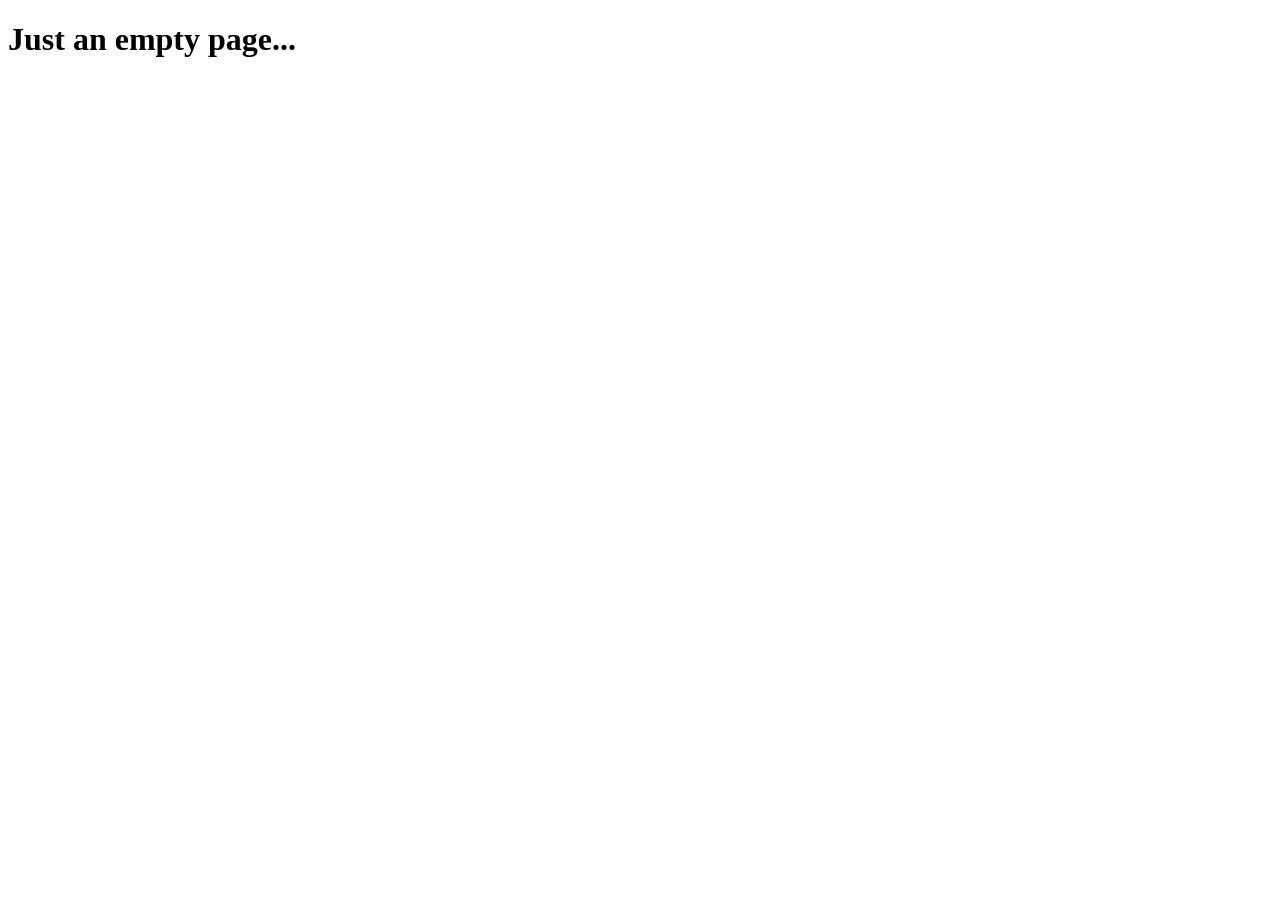
<file: target/classes/templates/index.html>
<!DOCTYPE HTML>
<html xmlns:th="http://www.thymeleaf.org">
<head>
    <title>Budjettori</title>
    <meta http-equiv="Content-Type" content="text/html; charset=UTF-8" />
</head>
<body>
	<h1>Just an empty page...</h1>

    </form>
</body>
</html>
</file>
